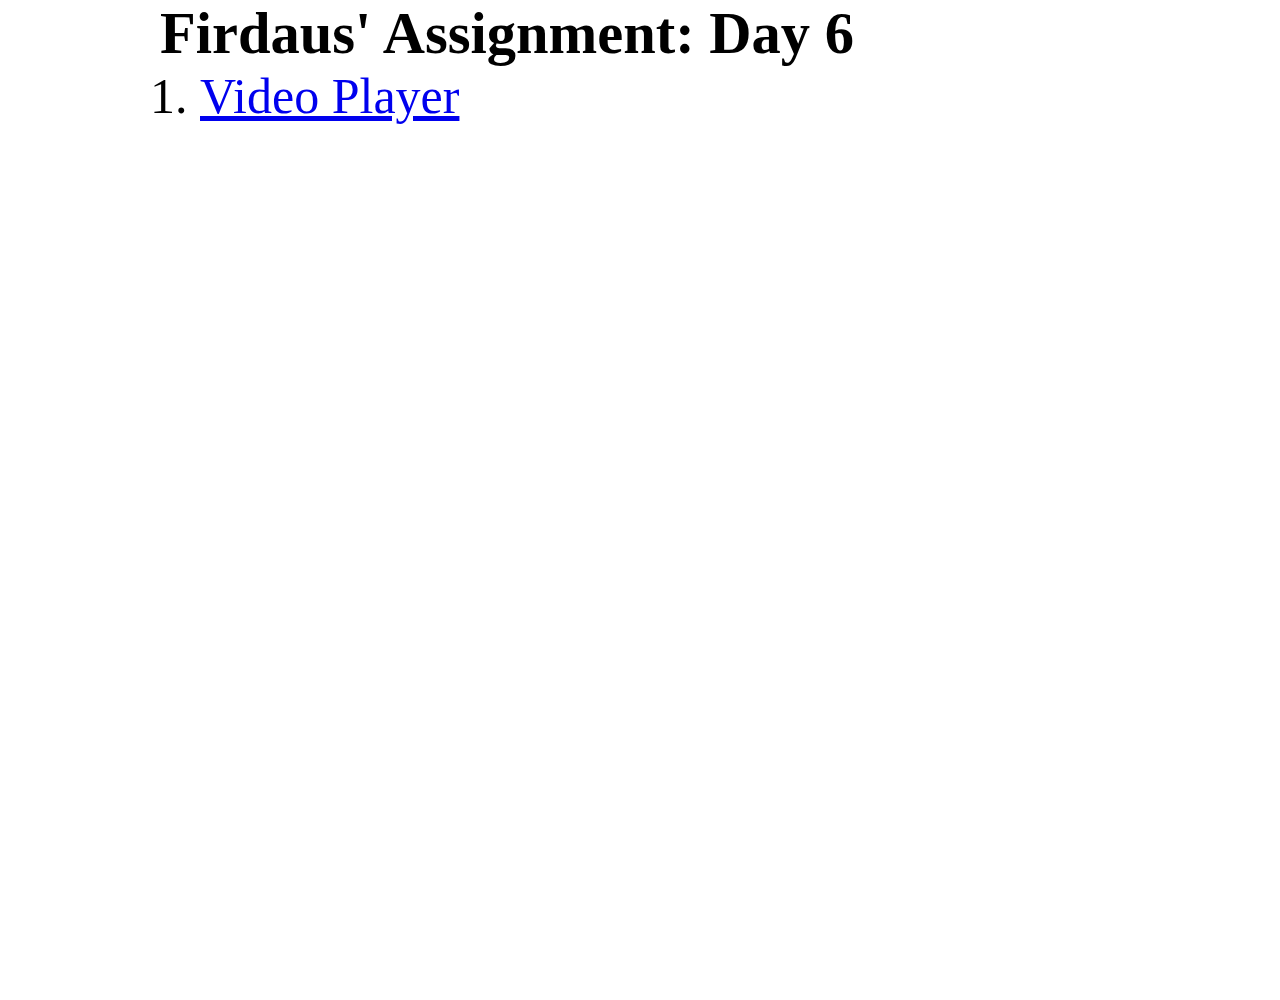
<file: index.html>
<html>
    <head>
        <title>Index for Day 6</title>
        <style>
            *{
                padding: 0;
                margin: 0;
                box-sizing: border-box;
            }
            #container{
                width: 1000px;
                height: 1000px;  
                /* background-color: coral; */
                margin: 0 auto;
                background-image: src="";
            }

            #menu{
                /* background-color: cornflowerblue; */
                font-size: 50px;
                padding-left: 20px;
            }

            #menu ol{
                padding-left: 40px;
                text-decoration: none;
            }


            .link :visited{
                color: grey;
            }
            .link:hover{
                font-size: 120%;
                cursor: pointer;
                color:gold
            }


        </style>
    </head>
    <body>
        <div id = "container">
            <div id="menu">
            <h3>Firdaus' Assignment: Day 6</h3>
            <ol>
                <li><a href="VideoPlayer.html" class = "link" target="_blank">Video Player</a></li>
            </ol>
            </div>
        </div>
    </body>
</html>
</file>
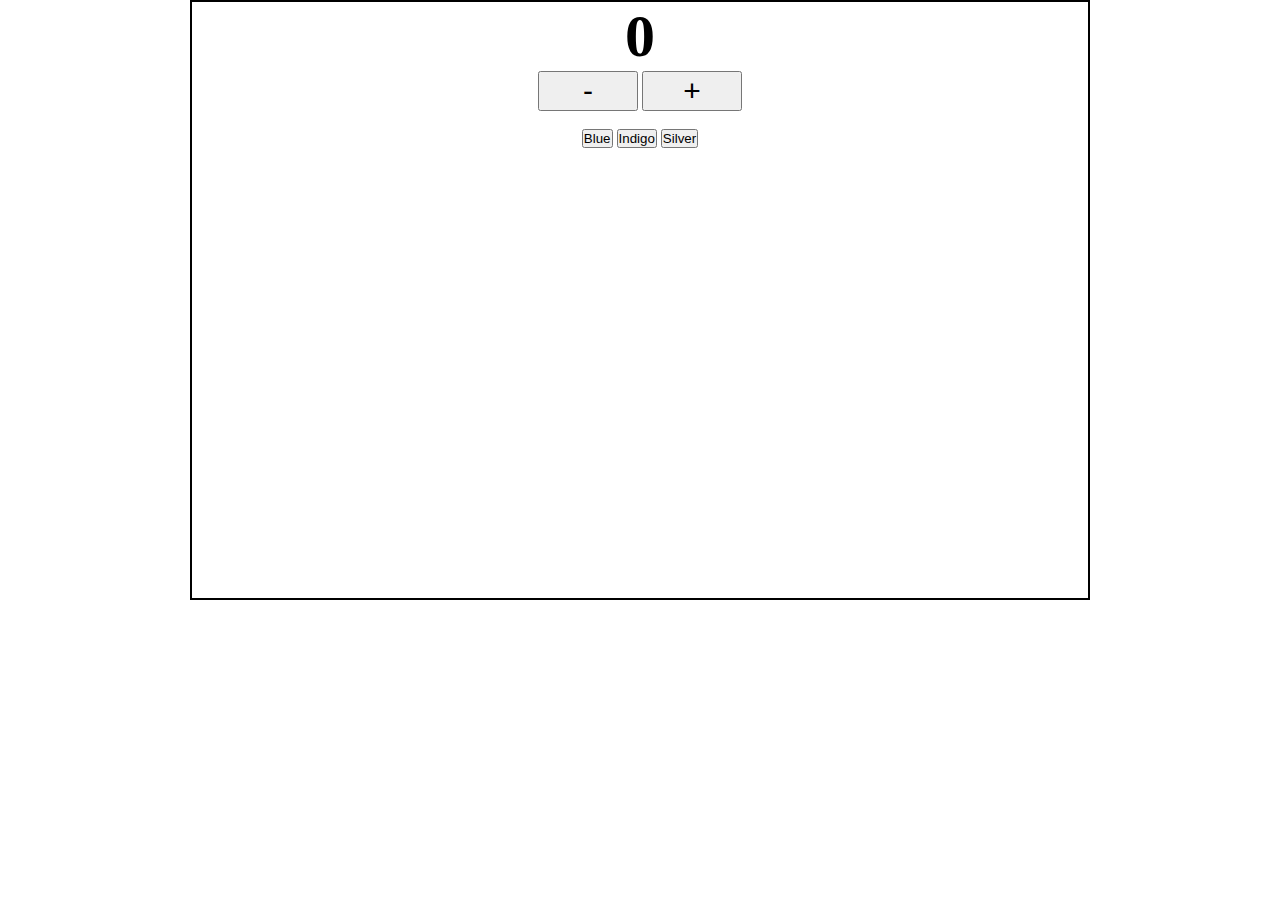
<file: exercise.html>
<!DOCTYPE html>
<html>
    <head>
        <title>JavaScript</title>
        <link rel = "stylesheet" href="styles.css" />
        <script>
            //this is a note
            // ctrl + /
        var count = 0;

        // function increase(){
        //     count += 1;
        //     document.getElementById("numCount").innerHTML = count;
        //     console.log("count: ", count)
        // }

        // function decrease(){
        //     count -= 1;
        //     document.getElementById("numCount").innerHTML = count;
        //     console.log("count: ", count)
        // }

        function changeBg(bgColor){
            document.getElementById("container").style.backgroundColor = bgColor; 
        }

        function doCount(num){
            count += num;
            document.getElementById("numCount").innerHTML = count;
        }

        </script>
    </head>
    
    <body>
        <div id = "container">
            <h1 id = "numCount">0</h1>
            <!-- <button class = "btn" onclick="decrease()">-</button>
            <button class = "btn" onclick="increase()">+</button>
             -->
            <button class = "btn" onclick="doCount(-1)">-</button>
            <button class = "btn" onclick="doCount(+1)">+</button>
            
            <br><br>
            <button onclick="changeBg('blue')">Blue</button>
            <button onclick="changeBg('indigo')">Indigo</button>
            <button onclick="changeBg('silver')">Silver</button>
        </div>
    </body>
</html>
</file>
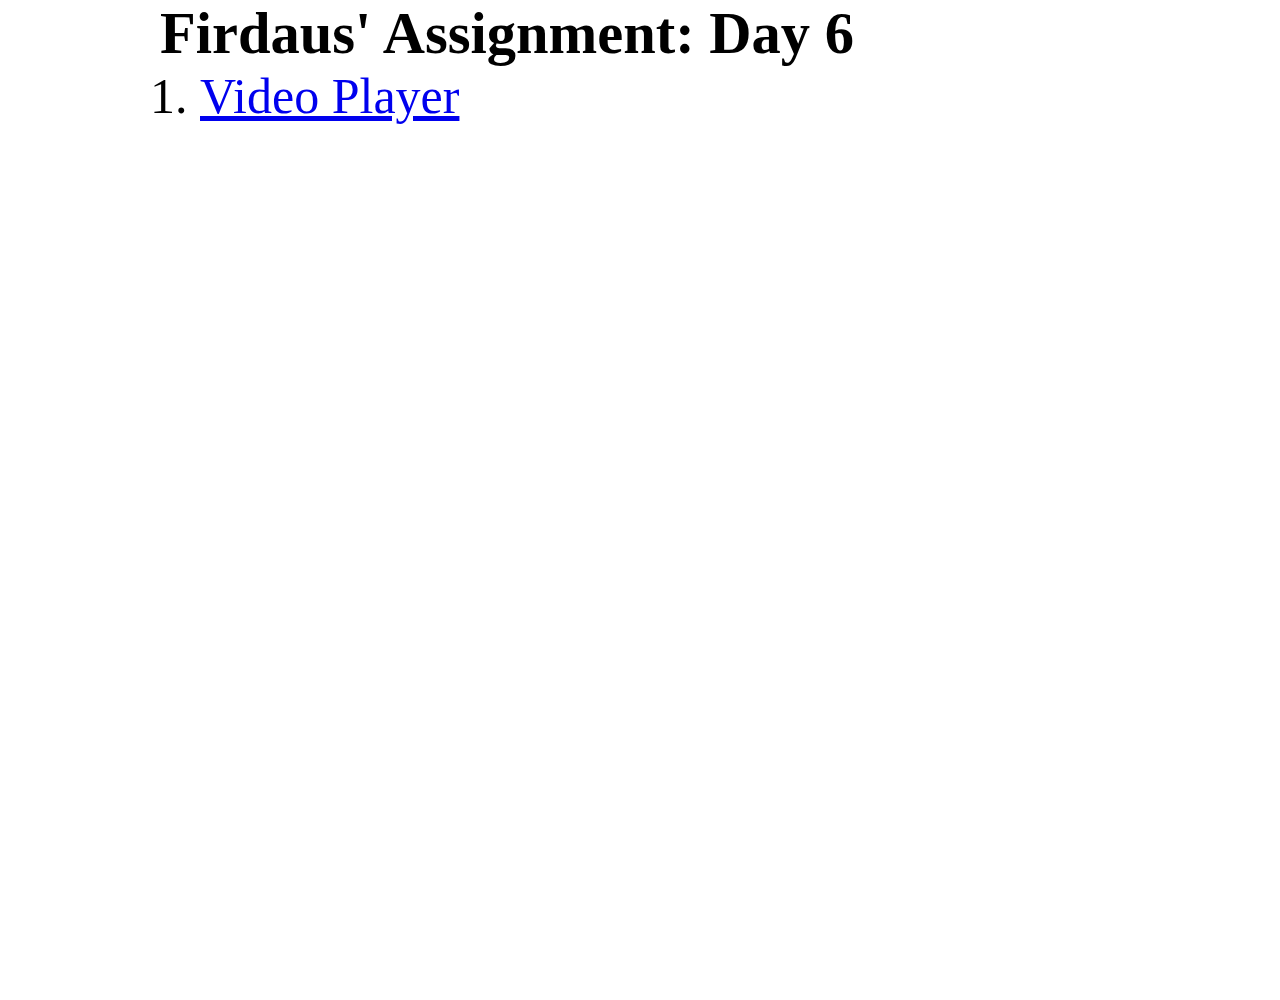
<file: index.html.html>
<html>
    <head>
        <title>Index for Day 5</title>
        <style>
            *{
                padding: 0;
                margin: 0;
                box-sizing: border-box;
            }
            #container{
                width: 1000px;
                height: 1000px;  
                /* background-color: coral; */
                margin: 0 auto;
                background-image: src="";
            }

            #menu{
                /* background-color: cornflowerblue; */
                font-size: 50px;
                padding-left: 20px;
            }

            #menu ol{
                padding-left: 40px;
                text-decoration: none;
            }


            .link :visited{
                color: grey;
            }
            .link:hover{
                font-size: 120%;
                cursor: pointer;
                color:gold
            }


        </style>
    </head>
    <body>
        <div id = "container">
            <div id="menu">
            <h3>Firdaus' Assignment: Day 6</h3>
            <ol>
                <li><a href="VideoPlayer.html" class = "link" target="_blank">Video Player</a></li>
            </ol>
            </div>
        </div>
    </body>
</html>
</file>
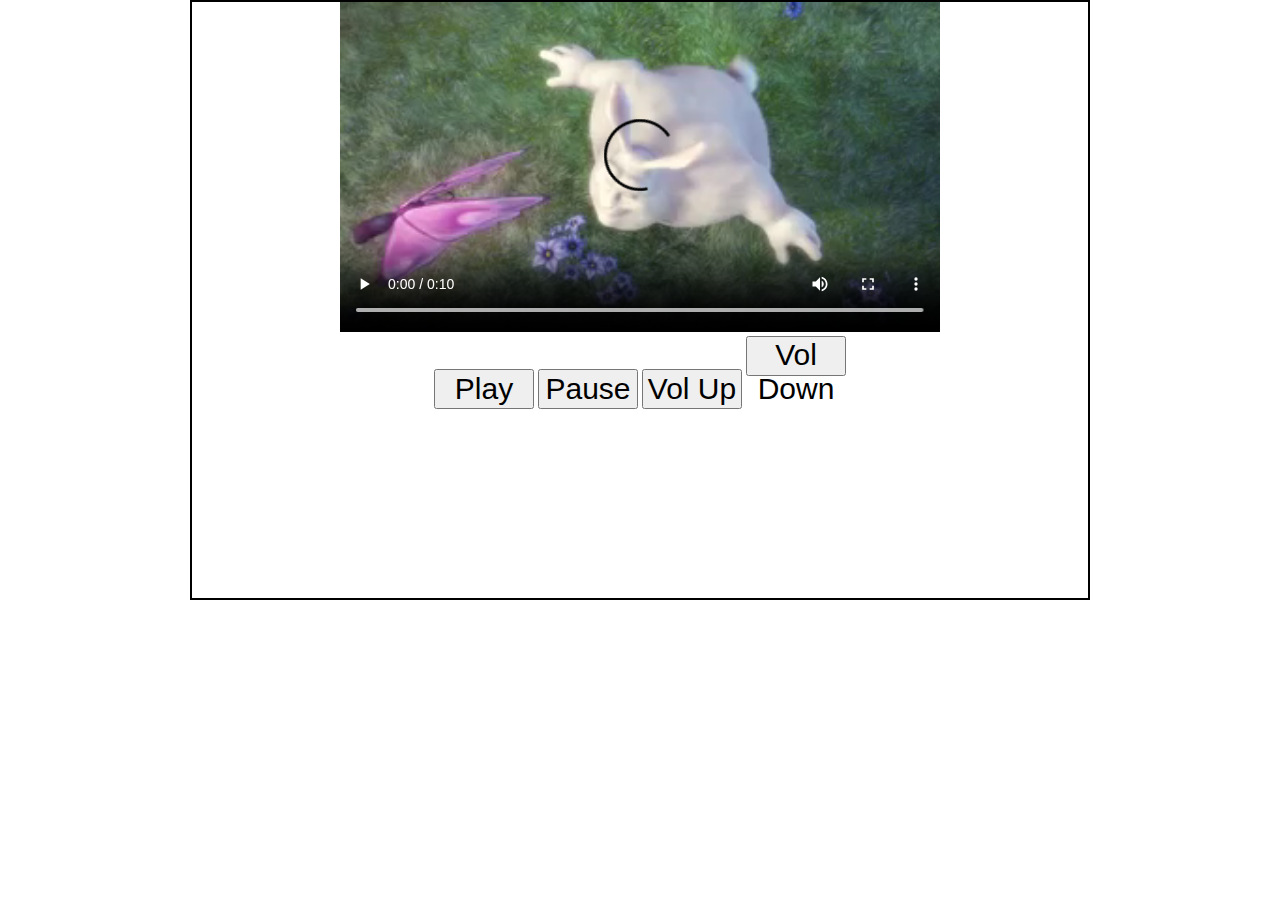
<file: vid.html>
<!DOCTYPE html>
<html>
    <head>
        <title></title>
        <link rel = "stylesheet" href = "styles.css" />
        <script>
            
            var defaultVol = 1;
            
            function playVid(){
                document.getElementById("vid").play();
            }

            function pauseVid(){
                document.getElementById("vid").pause();
            }

            function volControl(vol){
                defaultVol += vol;
                document.getElementById("vid").volume = defaultVol;
            }
        </script>
    </head>

    <body>
        <div id = "container">
            <!-- <video src="mov_bbb.mp4" width="600px" controls loop autoplay muted></video> -->
        <!-- autoplay works only when muted -->
            <video  id = "vid" src="mov_bbb.mp4" width="600px" controls></video>
            <br>
            <button class = "btn" onclick="playVid()">Play</button>
            <button class="btn" onclick="pauseVid()">Pause</button>
            <button class="btn" onclick="volControl(0.1)">Vol Up</button>
            <button class="btn" onclick="volControl(-0.1)">Vol Down</button>
        </div>
    </body>
</html>

<!-- play() : starts (or restarts) playing the media file
    pause() : stops playback at the current location
    load() : allows to substitute the active video in the player with another (for example, after changing the src attribute) -->

<!-- currentTime : time at a given time in reading the media file in seconds
    duration : duration of the media file in seconds
    volume : volume level (between 0.0 and 1.0) -->
</file>
<file: styles.css>
*{
    padding: 0;
    margin: 0;
    box-sizing: border-box;
}

body, html {
    /* background-color: yellow; */
}

#container{
    width: 900px;
    height: 600px;
    border: 2px solid black;
    margin: 0 auto;
    text-align: center;
}

#numCount{
    font-size: 60px;
}

.btn{
  width: 100px;
  height: 40px;
  font-size: 30px;   
}
</file>
